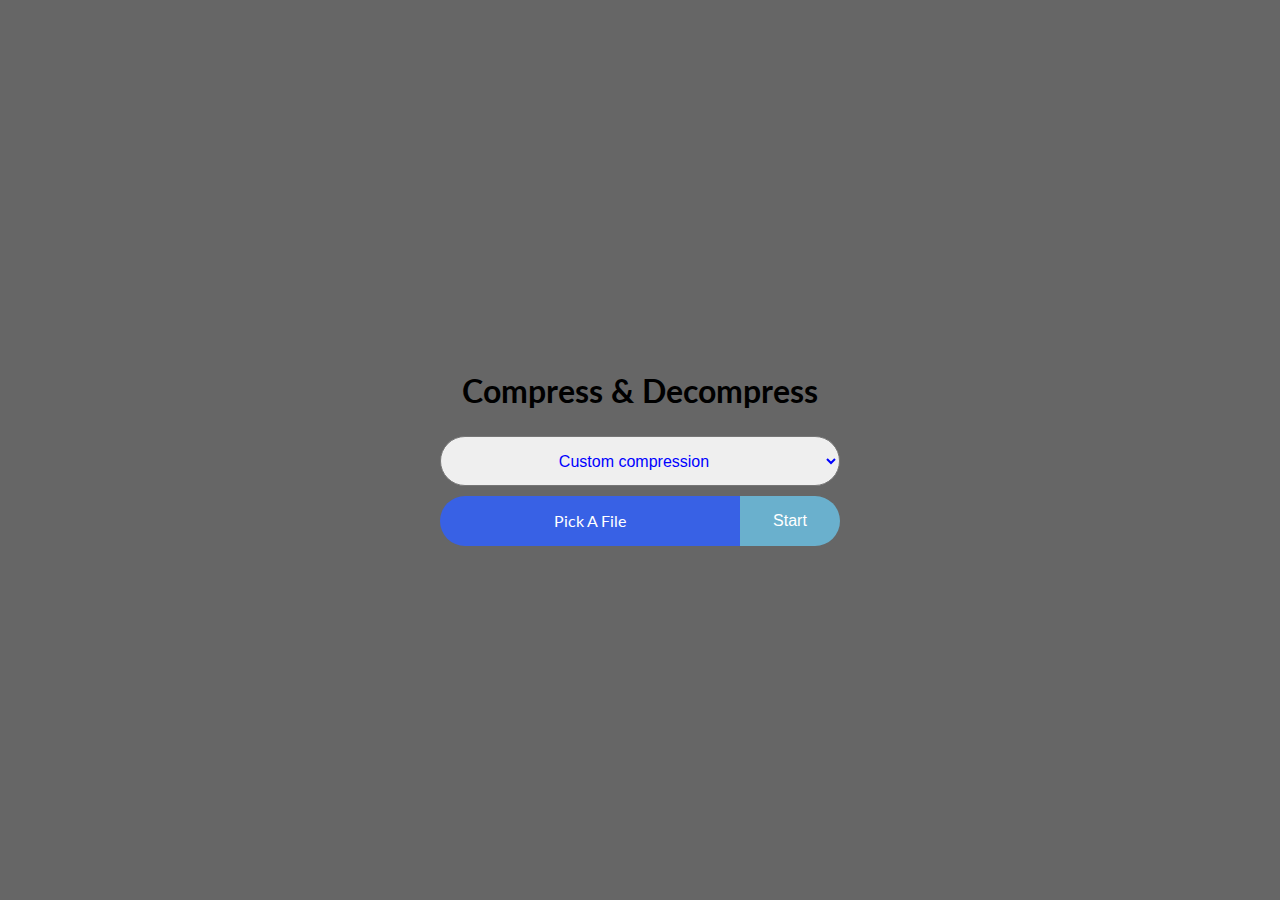
<file: src/main/resources/static/index.html>
<!DOCTYPE html>
<html lang="en">
<head>
    <meta charset="UTF-8">
    <title>Compressor</title>
    <link rel="stylesheet" href="./css/style.css">
    <script src="./js/main.js" defer></script>
</head>
<body>
    <div class="container">
        <form class="form" action="./compress-file" method="post" id="form" enctype="multipart/form-data" onsubmit="document.getElementById('start').disabled = true">
            <h1>Compress & Decompress</h1>
            <select id="action" onchange="changeAction(this.value)">
                <option value="./compress-file">Custom compression</option>
                <option value="./decompress-file">Custom decompression</option>
                <option value="./arithmetic-compress">Arithmetic compression</option>
                <option value="./arithmetic-decompress">Arithmetic decompression</option>
            </select>
            <div class="file" onclick="document.getElementById('file').click()">
                <span>Pick A File</span>
                <input name="file" type="file" id="file" value="">
            </div>
            <button type="submit" id="start">Start</button>
        </form>
    </div>
</body>
</html>
</file>
<file: src/main/resources/static/css/style.css>
@import url(https://fonts.googleapis.com/css?family=Lato:400,700,300);

* {
    box-sizing: border-box;
    text-align:center;
}

body {
  font-family: 'Lato', sans-serif;
}

.container {
  position: absolute;
  top: 0;
  right: 0;
  bottom: 0;
  left: 0;
  -webkit-box-align: center;
  -moz-box-align: center;
  box-align: center;
  -webkit-align-items: center;
  -moz-align-items: center;
  -ms-align-items: center;
  -o-align-items: center;
  align-items: center;
  -ms-flex-align: center;
  display: -webkit-box;
  display: -moz-box;
  display: box;
  display: -webkit-flex;
  display: -moz-flex;
  display: -ms-flexbox;
  display: flex;
  -webkit-box-pack: center;
  -moz-box-pack: center;
  box-pack: center;
  -webkit-justify-content: center;
  -moz-justify-content: center;
  -ms-justify-content: center;
  -o-justify-content: center;
  justify-content: center;
  -ms-flex-pack: center;
  background-color: #666;
}

.form {
  width: 400px;
}

.form input[type=file] {
    display: none;
}

select {
    width: 400px;
    float: left;
    height: 50px;
    padding: 15px 20px;
    border-radius: 50px;
    color: blue;
    font-size: 1rem;
    line-height: 20px;
    text-align: center;
    cursor: pointer;
    margin: 5px 0;
    outline: none;
}

.file {
    width: 300px;
    float: left;
    height: 50px;
    padding: 15px 20px;
    border-top-left-radius: 50px;
    border-bottom-left-radius: 50px;
    color: #fff;
    font-size: 1rem;
    line-height: 20px;
    text-align: center;
    cursor: pointer;
    margin: 5px 0;
    background-color: #3861E5;
}

button[type=submit] {
    background-color: #6AB0CD;
    border-top-right-radius: 50px;
    border-bottom-right-radius: 50px;
    width: 100px;
    float: left;
    height: 50px;
    padding: 15px 20px;
    margin: 5px 0;
    color: #fff;
    font-size: 1rem;
    line-height: 20px;
    text-align: center;
    cursor: pointer;
    border: 0;
    outline:none;
}
</file>
